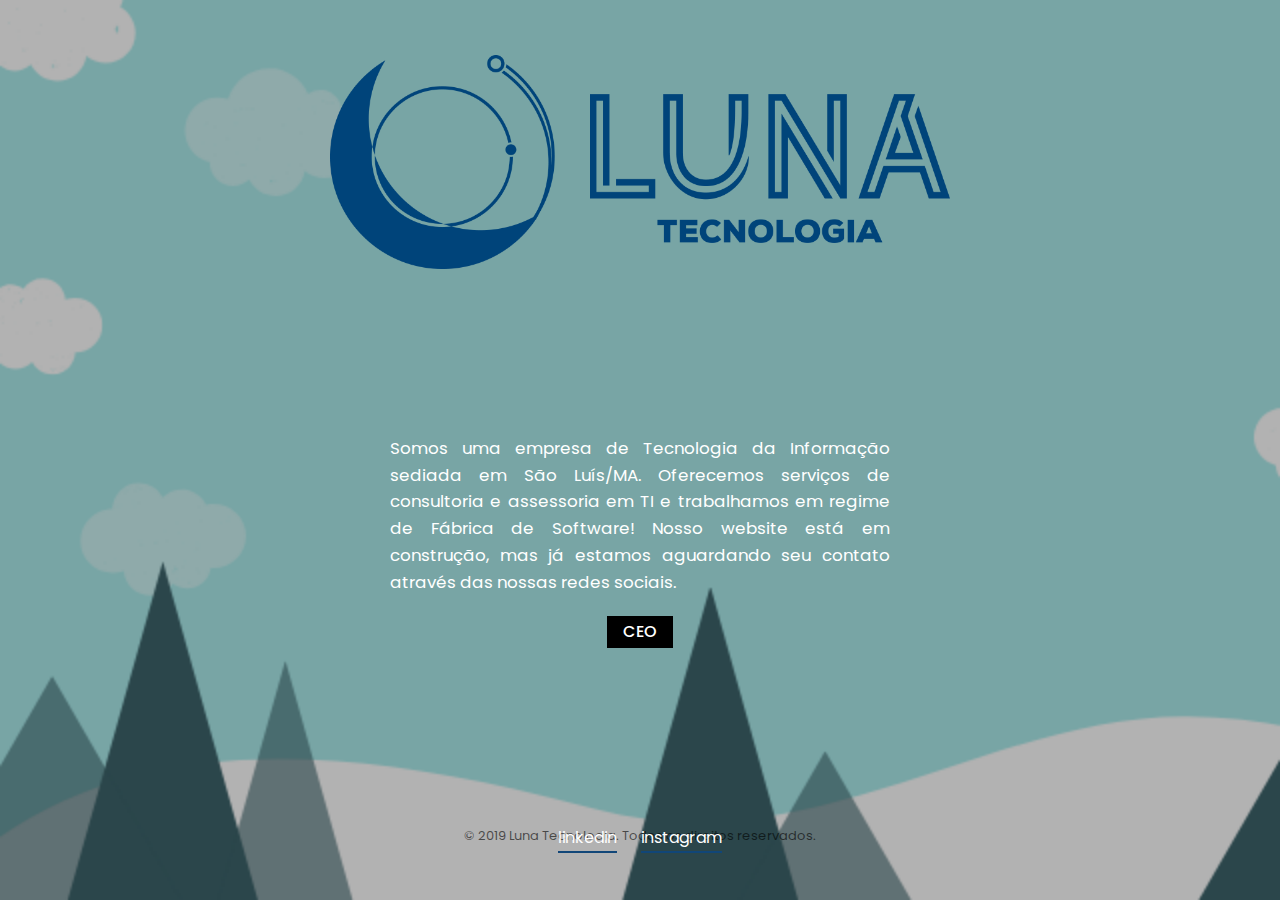
<file: index.html>
<!DOCTYPE HTML>

<html lang="en">
<head>
<title>Luna Tecnologia</title>
<meta content="IE=edge" http-equiv="X-UA-Compatible"/>
<meta content="width=device-width, initial-scale=1" name="viewport"/>
<meta charset="utf-8"/>
<link href="images/favicon_io/favicon.ico" rel="shortcut icon" type="image/x-icon"/>
<link href="images/favicon_io/favicon.ico" rel="icon" type="image/x-icon"/>
<!-- Font -->
<link href="https://fonts.googleapis.com/css?family=Open+Sans:400,700%7CPoppins:400,500" rel="stylesheet"/>
<link href="common-css/ionicons.css" rel="stylesheet"/>
<link href="common-css/jquery.classycountdown.css" rel="stylesheet"/>
<link href="https://www.w3schools.com/w3css/4/w3.css" rel="stylesheet">
<link href="03-comming-soon/css/styles.css" rel="stylesheet"/>
<link href="03-comming-soon/css/responsive.css" rel="stylesheet"/>
</link></head>
<body>
<div class="w3-modal w3-animate-opacity" id="id01">
<div class="w3-modal-content w3-card-4">
<header class="w3-container w3-white">
<span class="w3-button w3-large w3-display-topright" onclick="document.getElementById('id01').style.display='none'">×</span>
</header>
<div class="w3-container">
<div class="slideshow-container">
<!-- Full-width images with number and caption text -->
<div class="mySlides fade">
<div class="numbertext">1 / 3</div>
<img src="images/AP-1.png" style="width:100%"/>
</div>
<div class="mySlides fade">
<div class="numbertext">2 / 3</div>
<img src="images/teste.png" style="width:100%"/>
</div>
<div class="mySlides fade">
<div class="numbertext">3 / 3</div>
<img src="images/AP-1.png" style="width:100%"/>
</div>
<!-- Next and previous buttons -->
<a class="prev" onclick="plusSlides(-1)">❮</a>
<a class="next" onclick="plusSlides(1)">❯</a>
</div>
<br/>
<!-- The dots/circles -->
<div style="text-align:center">
<span class="dot" onclick="currentSlide(1)"></span>
<span class="dot" onclick="currentSlide(2)"></span>
<span class="dot" onclick="currentSlide(3)"></span>
</div>
</div>
</div>
</div>
<div class="main-area center-text" style="background-image:url(images/teste.png);">
<div class="display-table">
<div class="display-table-cell">
<div class="main-logo">
<img alt="luna-tecnologia" src="images/AP-1.png"/>
</div>
<div class="subtitle">
<p class="desc font-white"> Somos uma empresa de Tecnologia da Informação sediada em São Luís/MA. Oferecemos serviços de
						consultoria e assessoria em TI e trabalhamos em regime de Fábrica de Software! Nosso website está em construção,
						mas já estamos aguardando seu contato através das nossas redes sociais.</p>
</div>
<div class="send-email">
<!--<a class="w3-button w3-black" href="portfolio.html"><b>Portfólio</b></a>
<a class="w3-button w3-black" href="about.html"><b>Sobre nós</b></a>-->
<a class="w3-button w3-black" href="ceo/index.html"><b>CEO</b></a>
</div>
<div class="bottom-button">
<ul class="social-btn font-white">
<li><a href="https://www.linkedin.com/company/lunatecnologia" target="_blank">linkedin</a></li>
<li><a href="https://www.instagram.com/lunatecnologia" target="_blank">instagram</a></li>

<!--<li><a href="https://wa.me/5598981190644" target="_blank">whatsapp</a></li>
<li><a href="https://t.me/lunatecnologia" target="_blank">telegram</a></li>-->
</ul><!-- social-btn -->

<div style="margin-top: 30px; text-align: center; font-size: 13px; color: rgba(0,0,0,0.6);">
  © 2019 Luna Tecnologia. Todos os direitos reservados.
</div>

</div>

</div><!-- display-table -->

</div><!-- display-table-cell -->

</div><!-- main-area -->

</body>
<script type="text/javascript">

var slideIndex = 1;
showSlides(slideIndex);

// Next/previous controls
function plusSlides(n) {
  showSlides(slideIndex += n);
}

// Thumbnail image controls
function currentSlide(n) {
  showSlides(slideIndex = n);
}

function showSlides(n) {
  var i;
  var slides = document.getElementsByClassName("mySlides");
  var dots = document.getElementsByClassName("dot");
  if (n > slides.length) {slideIndex = 1}
  if (n < 1) {slideIndex = slides.length}
  for (i = 0; i < slides.length; i++) {
      slides[i].style.display = "none";
  }
  for (i = 0; i < dots.length; i++) {
      dots[i].className = dots[i].className.replace(" active", "");
  }
  slides[slideIndex-1].style.display = "block";
  dots[slideIndex-1].className += " active";
}

</script>
</html>
</file>
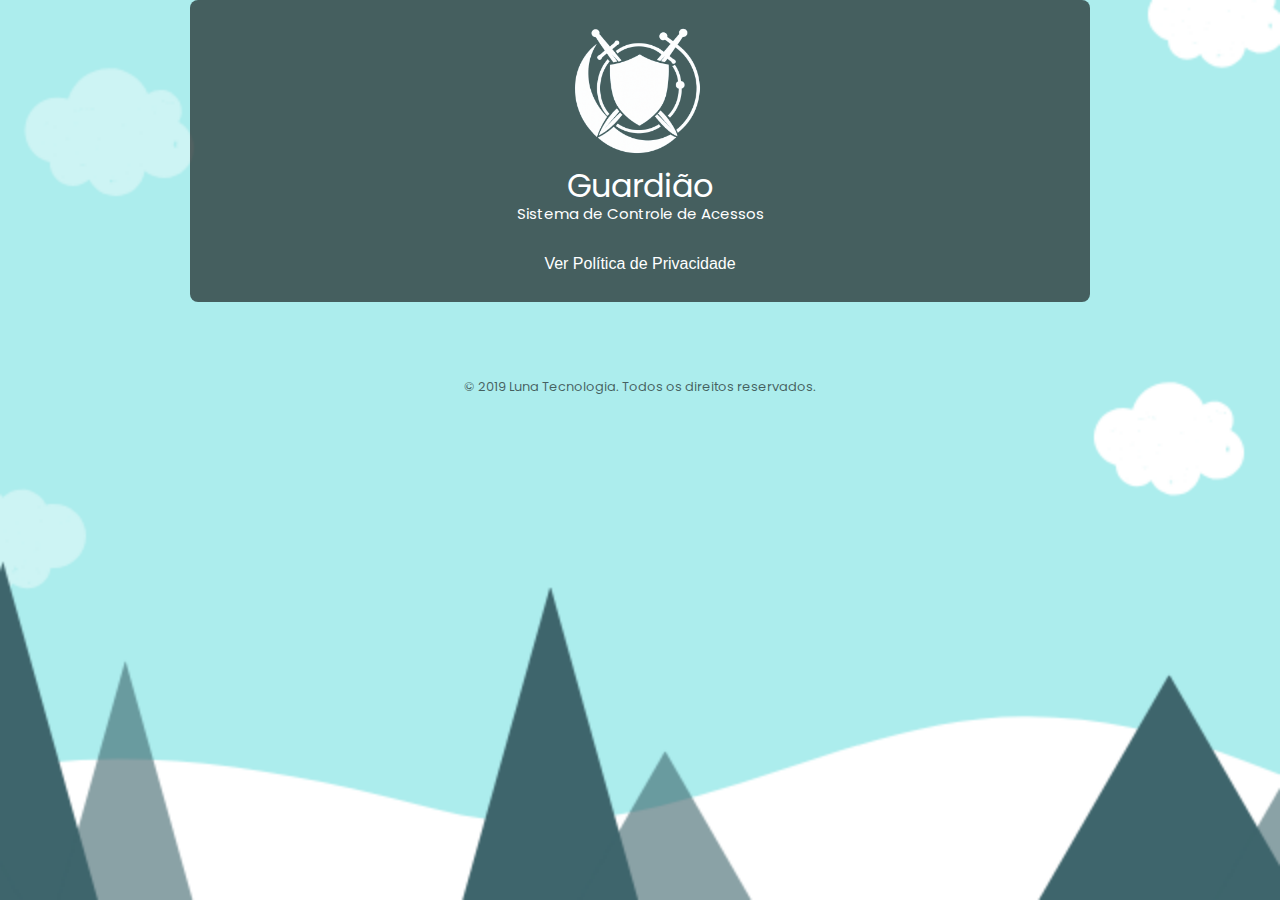
<file: projetos/index.html>
<!DOCTYPE HTML>
<html lang="pt-br">
<head>
  <meta charset="utf-8"/>
  <meta name="viewport" content="width=device-width, initial-scale=1">
  <title>Projetos - Luna Tecnologia</title>
  <link href="../images/favicon_io/favicon.ico" rel="shortcut icon" type="image/x-icon"/>
  <link href="https://fonts.googleapis.com/css?family=Open+Sans:400,700%7CPoppins:400,500" rel="stylesheet"/>
  <link href="../common-css/ionicons.css" rel="stylesheet"/>
  <link href="../03-comming-soon/css/styles.css" rel="stylesheet"/>
  <link href="../03-comming-soon/css/responsive.css" rel="stylesheet"/>
  <style>
    body {
      background-image: url('../images/teste.png');
      background-size: cover;
      background-position: center;
      background-repeat: no-repeat;
      color: white;
      font-family: 'Poppins', sans-serif;
      margin: 0;
    }
    .main-content {
      padding: 20px 20px;
      max-width: 900px;
      margin: auto;
      background-color: rgba(0,0,0,0.6);
      border-radius: 8px;
      
    }
    h1 {
      font-size: 32px;
      color: white;
    }

    h3 {
      font-size: 20px;
      color: white;
    }

    h4 {
      font-size: 18px;
      font-weight: 600;
      text-align: left;
      color: white;
      margin-top: 32px; /* espaçamento entre os pontos */
      margin-bottom: 10px;
    }

    p, ul li {
      font-size: 15px;
      line-height: 1.6;
      color: white;
      text-align: justify;
    }

    ul {
      padding-left: 20px;
    }


    .profile-img {
      width: 150px;
      height: 150px;
      display: block;
      margin: auto;
    }

    .profile-img-renanmartins {
      width: 150px;
      height: 100px;
      display: block;
      margin: auto;
    }

    .social-links {
      display: flex;
      justify-content: center;
      flex-wrap: wrap;
      gap: 20px;
      margin: 20px 0;
    }
    .social-links a {
      color: white;
      text-decoration: none;
      font-weight: bold;
    }
    .timeline {
      margin-top: 40px;
    }
    .timeline ul {
      list-style: none;
      padding: 0;
    }
    .timeline li {
      margin-bottom: 15px;
      background-color: rgba(255,255,255,0.1);
      padding: 10px 15px;
      border-left: 4px solid #00c8ff;
    }
    footer {
      color: white;
      text-align: center;
      padding: 20px;
      position: relative;
      bottom: 0;
      width: 100%;
    }
  </style>
</head>
<body>
  <div class="main-content">
    <img src="images/logoGuardiaoWhite01.png" class="profile-img">
    <h1 style="text-align: center;">Guardião</h1>
    <p style="text-align:center;color: white;">Sistema de Controle de Acessos</p>

    <div style="text-align:center; margin-top: 20px;">
      <button id="btnPolitica" onclick="togglePolitica('politicaGuardiao')" style="padding: 10px 20px; font-size: 16px;">
        Ver Política de Privacidade
      </button>
    </div>
    
    <div id="politicaGuardiao" style="display: none; color: white; text-align: left; padding: 20px; max-width: 800px; margin: auto;">

      <h4 style="text-align: center;">Política de Privacidade</h4>
      <p><strong>Última atualização:</strong> 10/05/2025</p>
  
      <p>A Luna Tecnologia respeita sua privacidade e está comprometida com a proteção dos dados pessoais dos usuários do aplicativo <strong>Guardião</strong>. Esta Política de Privacidade explica como coletamos, usamos, armazenamos e protegemos suas informações.</p>
      
      <h4>1. Informações que coletamos</h4>
      <p>O aplicativo Guardião coleta as seguintes informações:</p>
      <ul>
        <li> Nome completo; CPF (Cadastro de Pessoa Física); Dados de acesso e registro de atividades no sistema;</li>
      </ul>
      <p>Essas informações são necessárias para identificar e autenticar o usuário, bem como para registrar acessos de forma segura e confiável.</p>
  
      <h4>2. Como usamos essas informações</h4>
      <p>As informações coletadas são utilizadas exclusivamente para:</p>
      <ul>
        <li>Identificar o usuário durante o login; Registrar acessos e atividades no sistema; Garantir a segurança e o controle de entrada e saída de pessoas;</li>
      </ul>
      <p>Não utilizamos os dados para fins publicitários ou de marketing.</p>
  
      <h4>3. Compartilhamento de informações</h4>
      <p><strong>Não compartilhamos seus dados pessoais com terceiros</strong>, exceto nos seguintes casos:</p>
      <ul>
        <li>Quando exigido por autoridades legais, mediante ordem judicial; Para cumprimento de obrigações legais e regulatórias;</li>
      </ul>
  
      <h4>4. Segurança</h4>
      <p>A Luna Tecnologia adota boas práticas de segurança da informação para proteger seus dados contra acessos não autorizados, alterações, divulgação ou destruição. Isso inclui criptografia, controle de acesso e monitoramento dos sistemas.</p>
  
      <h4>5. Armazenamento e retenção de dados</h4>
      <p>Os dados são armazenados em servidores seguros e permanecerão retidos apenas pelo tempo necessário para cumprir as finalidades descritas nesta política ou conforme exigido por lei.</p>
  
      <h4>6. Direitos do usuário</h4>
      <p>Você pode, a qualquer momento:</p>
      <ul>
        <li>Solicitar acesso aos seus dados; Corrigir ou atualizar informações pessoais; Solicitar a exclusão dos seus dados (exceto quando houver obrigação legal de retenção)</li>
      </ul>
      <p>Para isso, entre em contato pelo e-mail abaixo.</p>
  
      <h4>7. Alterações nesta Política de Privacidade</h4>
      <p>A presente política poderá ser atualizada a qualquer momento para refletir mudanças legais ou melhorias no serviço. Recomendamos que você revise este documento periodicamente.</p>
  
      <h4>8. Contato</h4>
      <p>Em caso de dúvidas, solicitações ou para exercer seus direitos, entre em contato conosco:</p>
      <p><strong>Email:</strong> contato@lunatecnologia.com.br</p>
  
    </div>
  </div>

  <br>

  <!--<div class="main-content">
    <img src="images/logoDourado01.png"  class="profile-img-renanmartins">
    <h1 style="text-align: center;">Renan Martins - Nutricionista</h1>
    <p style="text-align:center; color: white;">Sistema de Gerencimento de Pacientes e Consultas</p>
    
    <div style="text-align:center; margin-top: 20px;">
      <button id="btnPolitica" onclick="togglePolitica('politicaRenanMartinsNutri')" style="padding: 10px 20px; font-size: 16px;">
        Ver Política de Privacidade
      </button>
    </div>

  </div>-->

  <footer>
    <p style="margin-top: 30px; text-align: center; font-size: 13px; color: rgba(0,0,0,0.6);">&copy; 2019 Luna Tecnologia. Todos os direitos reservados.</p>
  </footer>
</body>
<script>
   function togglePolitica(tipo) {
    var x = document.getElementById(tipo);
    var btn = document.getElementById("btnPolitica");
    if (x.style.display === "none") {
      x.style.display = "block";
      btn.textContent = "Ocultar Política de Privacidade";
    } else {
      x.style.display = "none";
      btn.textContent = "Ver Política de Privacidade";
    }
  }

  
</script>
</html>
</file>
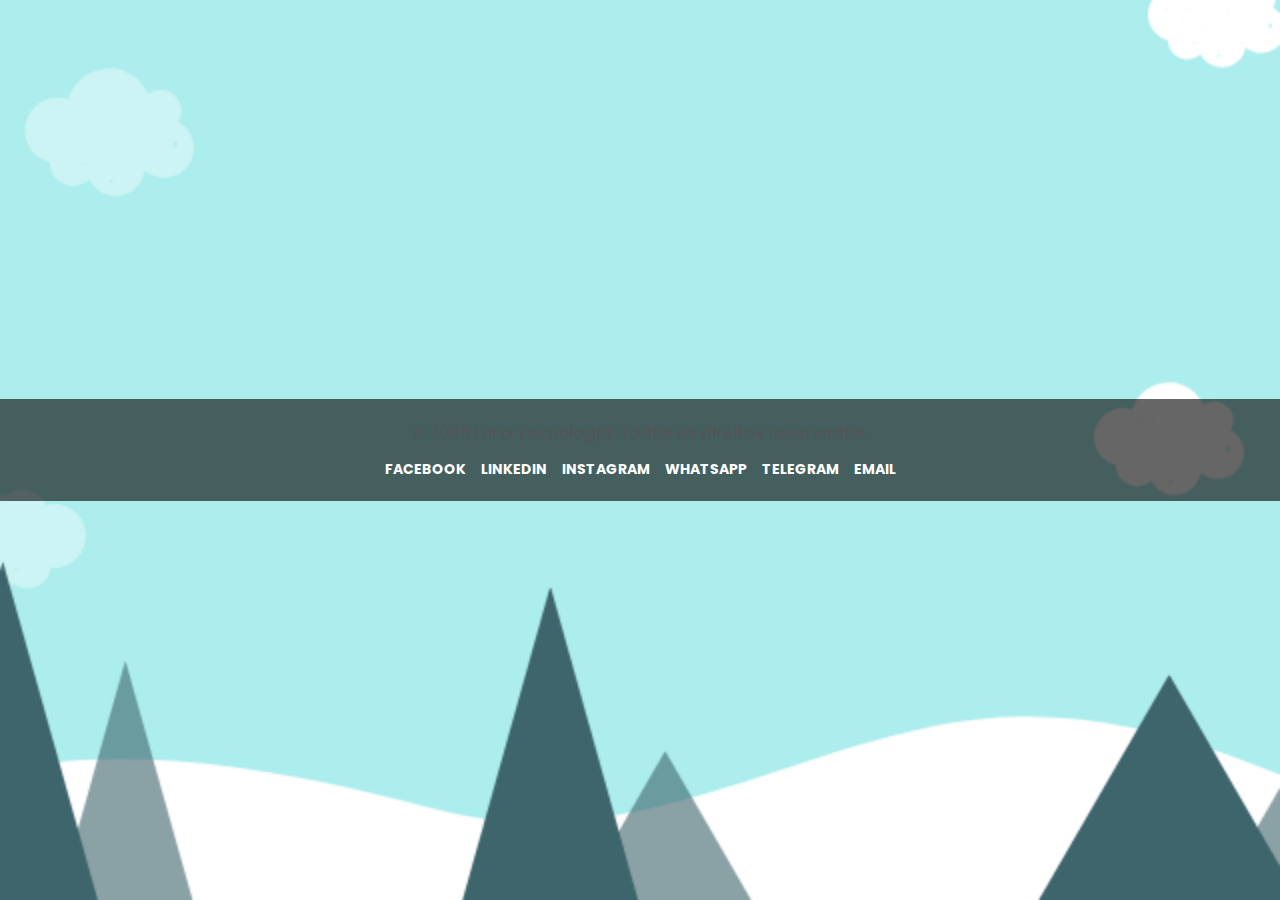
<file: about.html>
<!DOCTYPE HTML>
<html lang="pt-br">
<head>
  <title>Sobre Nós - Luna Tecnologia</title>
  <meta charset="utf-8"/>
  <meta content="IE=edge" http-equiv="X-UA-Compatible"/>
  <meta content="width=device-width, initial-scale=1" name="viewport"/>
  <link href="images/favicon_io/favicon.ico" rel="shortcut icon" type="image/x-icon"/>
  <link href="https://fonts.googleapis.com/css?family=Open+Sans:400,700%7CPoppins:400,500" rel="stylesheet"/>
  <link href="common-css/ionicons.css" rel="stylesheet"/>
  <link href="03-comming-soon/css/styles.css" rel="stylesheet"/>
  <link href="03-comming-soon/css/responsive.css" rel="stylesheet"/>
  <style>
    body {
      background-image: url('images/teste.png');
      background-size: cover;
      background-position: center;
      background-repeat: no-repeat;
      height: 100vh;
      margin: 0;
      display: flex;
      justify-content: center;
      align-items: flex-end;
      flex-direction: column;
    }
    footer {
      background-color: rgba(0,0,0,0.6);
      color: white;
      text-align: center;
      width: 100%;
      padding: 20px 0;
    }
    ul.social-btn {
      list-style: none;
      padding: 0;
      margin: 10px 0 0 0;
      display: flex;
      flex-wrap: wrap;
      justify-content: center;
      gap: 15px;
    }
    ul.social-btn li a {
      color: white;
      text-transform: uppercase;
      font-size: 14px;
      font-weight: bold;
      text-decoration: none;
    }
  </style>
</head>
<body>
  <footer>
    <p>&copy; 2025 Luna Tecnologia. Todos os direitos reservados.</p>
    <ul class="social-btn">
      <li><a href="https://www.facebook.com/lunatecnologia1" target="_blank">facebook</a></li>
      <li><a href="https://www.linkedin.com/company/lunatecnologia" target="_blank">linkedin</a></li>
      <li><a href="https://www.instagram.com/lunatecnologia" target="_blank">instagram</a></li>
      <li><a href="https://wa.me/5598985697079" target="_blank">whatsapp</a></li>
      <li><a href="https://t.me/lunatecnologia" target="_blank">telegram</a></li>
      <li><a href="mailto:contato@lunatecnologia.com.br" target="_blank">email</a></li>
    </ul>
  </footer>
</body>
</html>
</file>
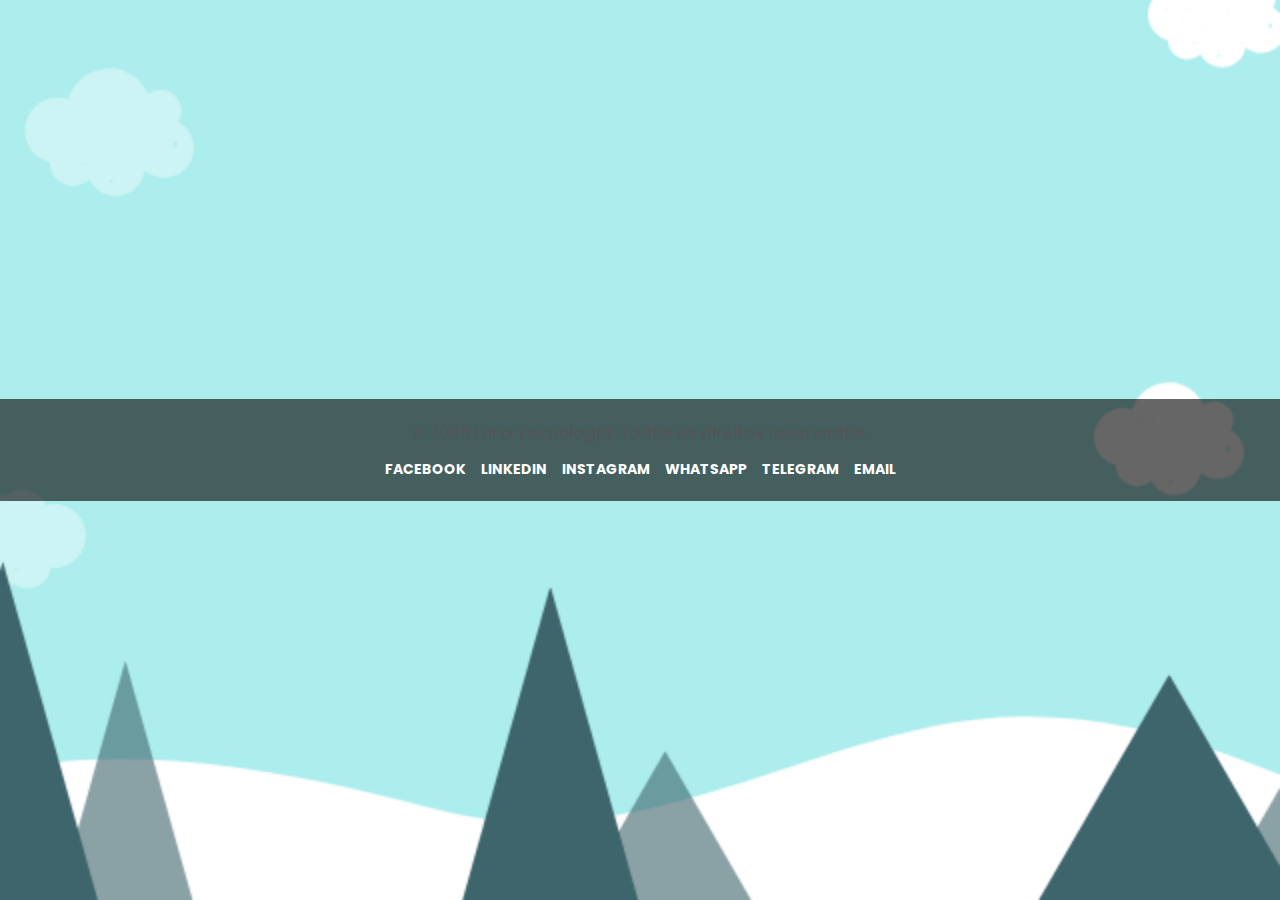
<file: portfolio.html>
<!DOCTYPE HTML>
<html lang="pt-br">
<head>
  <title>Portfólio - Luna Tecnologia</title>
  <meta charset="utf-8"/>
  <meta content="IE=edge" http-equiv="X-UA-Compatible"/>
  <meta content="width=device-width, initial-scale=1" name="viewport"/>
  <link href="images/favicon_io/favicon.ico" rel="shortcut icon" type="image/x-icon"/>
  <link href="https://fonts.googleapis.com/css?family=Open+Sans:400,700%7CPoppins:400,500" rel="stylesheet"/>
  <link href="common-css/ionicons.css" rel="stylesheet"/>
  <link href="03-comming-soon/css/styles.css" rel="stylesheet"/>
  <link href="03-comming-soon/css/responsive.css" rel="stylesheet"/>
  <style>
    body {
      background-image: url('images/teste.png');
      background-size: cover;
      background-position: center;
      background-repeat: no-repeat;
      height: 100vh;
      margin: 0;
      display: flex;
      justify-content: center;
      align-items: flex-end;
      flex-direction: column;
    }
    footer {
      background-color: rgba(0,0,0,0.6);
      color: white;
      text-align: center;
      width: 100%;
      padding: 20px 0;
    }
    ul.social-btn {
      list-style: none;
      padding: 0;
      margin: 10px 0 0 0;
      display: flex;
      flex-wrap: wrap;
      justify-content: center;
      gap: 15px;
    }
    ul.social-btn li a {
      color: white;
      text-transform: uppercase;
      font-size: 14px;
      font-weight: bold;
      text-decoration: none;
    }
  </style>
</head>
<body>
  <footer>
    <p>&copy; 2025 Luna Tecnologia. Todos os direitos reservados.</p>
    <ul class="social-btn">
      <li><a href="https://www.facebook.com/lunatecnologia1" target="_blank">facebook</a></li>
      <li><a href="https://www.linkedin.com/company/lunatecnologia" target="_blank">linkedin</a></li>
      <li><a href="https://www.instagram.com/lunatecnologia" target="_blank">instagram</a></li>
      <li><a href="https://wa.me/5598985697079" target="_blank">whatsapp</a></li>
      <li><a href="https://t.me/lunatecnologia" target="_blank">telegram</a></li>
      <li><a href="mailto:contato@lunatecnologia.com.br" target="_blank">email</a></li>
    </ul>
  </footer>
</body>
</html>
</file>
<file: 03-comming-soon/css/styles.css>
/*
====================================================

* 	[Master Stylesheet]

	Theme Name :
	Version    :
	Author     :
	Author URI :

====================================================

	TOC

	1. PRIMARY STYLES
	2. COMMONS FOR PAGE DESIGN
		JQUERY LIGHT BOX
	3. MAIN SECTION

====================================================

/* ---------------------------------
1. PRIMARY STYLES
--------------------------------- */



html{ font-size: 100%; height: 100%; width: 100%; overflow-x: hidden; margin: 0px;  padding: 0px; touch-action: manipulation; }


body{ font-size: 16px; font-family: 'Poppins', sans-serif;  width: 100%; height: 100%; margin: 0; font-weight: 400;
	-webkit-font-smoothing: antialiased; -moz-osx-font-smoothing: grayscale; word-wrap: break-word; overflow-x: hidden;
	color: #333; }

h1, h2, h3, h4, h5, h6, p, a, ul, span, li, img, inpot, button{ margin: 0; padding: 0; }

h1,h2,h3,h4,h5,h6{ line-height: 1.5; font-weight: inherit; }

h1,h2,h3{ font-family: 'Poppins', sans-serif; }

p{ line-height: 1.6; font-size: 1.05em; font-weight: 400; color: #555; }

h1{ font-size: 3.5em; line-height: 1; }
h2{ font-size: 3em; line-height: 1.1; }
h3{ font-size: 2.5em; }
h4{ font-size: 1.5em; }
h5{ font-size: 1.2em; }
h6{ font-size: .9em; letter-spacing: 1px; }

a, button{ display: inline-block; text-decoration: none; color: inherit; transition: all .3s; line-height: 1; }

a:focus, a:active, a:hover,
button:focus, button:active, button:hover,
a b.light-color:hover{ text-decoration: none; color: #114678; }

b{ font-weight: 500; }

img{ width: 100%; }

li{ list-style: none; display: inline-block; }

span{ display: inline-block; }

button{ outline: 0; border: 0; background: none; cursor: pointer; }

b.light-color{ color: #444; }

.icon{ font-size: 1.1em; display: inline-block; line-height: inherit; }

[class^="icon-"]:before, [class*=" icon-"]:before{ line-height: inherit; }

*, *::before, *::after {
    -webkit-box-sizing: inherit;
    box-sizing: inherit;
}

*, *::before, *::after {
    -webkit-box-sizing: inherit;
	box-sizing: inherit;}


/* ---------------------------------
2. COMMONS FOR PAGE DESIGN
--------------------------------- */

.center-text{ text-align: center; }

.display-table{ display: table; height: 100%; width: 100%; }

.display-table-cell{ display: table-cell; vertical-align: middle; }



::-webkit-input-placeholder { font-size: .9em; letter-spacing: 1px; }

::-moz-placeholder { font-size: .9em; letter-spacing: 1px; }

:-ms-input-placeholder { font-size: .9em; letter-spacing: 1px; }

:-moz-placeholder { font-size: .9em; letter-spacing: 1px; }


.full-height{ height: 100%; }

.position-static{ position: static; }

.font-white{ color: #fff; }


/* ---------------------------------
3. MAIN SECTION
--------------------------------- */

.main-area{ position: relative; height: 100vh; z-index: 1; padding: 0 20px; background-size: cover; color: #fff; }

.main-area:after{ content:''; position: absolute; top: 0; bottom: 0;left: 0; right: 0; z-index: -1;
	opacity: .3; background: #000; }

.main-area .desc{ margin: 20px auto; max-width: 500px; }

.main-area .notify-btn{ padding: 13px 35px; border-radius: 50px; border: 2px solid #114678;
	color: #fff; background: #114678; }

.main-area .notify-btn:hover{ background: none; }

.main-area .social-btn{ position: absolute; bottom: 40px; width: 100%; left: 50%; transform: translateX(-50%); }

.main-area .social-btn > li > a{ margin: 0 10px; padding-bottom: 7px; position: relative; overflow: hidden; }

.main-area .social-btn > li > a:after{ content:''; position: absolute; bottom: 0; left: 0; right: 0;
	transition: all .2s; height: 2px; background: #114678; }


.main-area .social-btn > li > a:hover:after{ transform: translateX(100%); }

.main-area .center {
  margin: auto;
  width: 50%;
  padding: 10px;
}

/* ---------------------------------
4. SLIDESHOW
--------------------------------- */

* {box-sizing:border-box}

/* Slideshow container */
.slideshow-container {
  max-width: 1000px;
  position: relative;
  margin: auto;
}

/* Hide the images by default */
.mySlides {
  display: none;
}

/* Next & previous buttons */
.prev, .next {
  cursor: pointer;
  position: absolute;
  top: 50%;
  width: auto;
  margin-top: -22px;
  padding: 16px;
  color: white;
  font-weight: bold;
  font-size: 18px;
  transition: 0.6s ease;
  border-radius: 0 3px 3px 0;
  user-select: none;
}

/* Position the "next button" to the right */
.next {
  right: 0;
  border-radius: 3px 0 0 3px;
}

/* On hover, add a black background color with a little bit see-through */
.prev:hover, .next:hover {
  background-color: rgba(0,0,0,0.8);
}

/* Caption text */
.text {
  color: #114678;
  font-size: 15px;
  padding: 8px 12px;
  position: absolute;
  bottom: 8px;
  width: 100%;
  text-align: center;
}

/* Number text (1/3 etc) */
.numbertext {
  color: #114678;
  font-size: 12px;
  padding: 8px 12px;
  position: absolute;
  top: 0;
}

/* The dots/bullets/indicators */
.dot {
  cursor: pointer;
  height: 15px;
  width: 15px;
  margin: 0 2px;
  background-color: #bbb;
  border-radius: 50%;
  display: inline-block;
  transition: background-color 0.6s ease;
}

.active, .dot:hover {
  background-color: #114678;
}

/* Fading animation */
.fade {
  -webkit-animation-name: fade;
  -webkit-animation-duration: 1.5s;
  animation-name: fade;
  animation-duration: 1.5s;
}

@-webkit-keyframes fade {
  from {opacity: .4}
  to {opacity: 1}
}

@keyframes fade {
  from {opacity: .4}
  to {opacity: 1}
}
</file>
<file: 03-comming-soon/css/responsive.css>
/* Screens Resolution : 992px
-------------------------------------------------------------------------- */
@media only screen and (min-width: 900px) {
	div .main-logo{
		width: 50%;
		height: 40%;
		display: block;
		margin-left: auto;
		margin-right: auto;
	}

	div .subtitle{
		display: block;
		margin-left: auto;
		margin-right: auto;
		text-align: justify;
	}

	div .send-email{
		height: 20%;
		display: block;
		margin-left: auto;
		margin-right: auto;
	}

	div .bottom-button{
		display: block;
		margin-left: auto;
		margin-right: auto;
	}

}

/* Screens Resolution : 992px
-------------------------------------------------------------------------- */
@media only screen and (min-width: 640px) and (max-width: 899px){

	div .main-logo{
		margin-top: 1%;
		width: 30%;
		height: 30%;
		display: block;
  	margin-left: auto;
  	margin-right: auto;
	}

	div .subtitle{
		display: block;
		margin-left: auto;
		margin-right: auto;
		text-align: justify;
	}

	div .send-email{
		display: block;
		margin-left: auto;
		margin-right: auto;
	}

	div .bottom-button{
		margin: 10%;
		display: block;
		margin-left: auto;
		margin-right: auto;
	}

}

@media only screen and (min-width: 568px) and (max-width: 639px){

	div .main-logo{
		width: 50%;
		height: 30%;
		display: block;
  	margin-left: auto;
  	margin-right: auto;
	}

	div .subtitle{
		display: block;
		margin-left: auto;
		margin-right: auto;
		text-align: justify;
	}

	div .send-email{
		margin-bottom: 10%;
		display: block;
		margin-left: auto;
		margin-right: auto;
	}

	div .bottom-button{
		display: block;
		margin-left: auto;
		margin-right: auto;
	}

}


/* Screens Resolution : 767px
-------------------------------------------------------------------------- */
@media only screen and (max-width: 767px) {

	/* ---------------------------------
	1. PRIMARY STYLES
	--------------------------------- */

	p{ line-height: 1.4; }

	h1{ font-size: 2.8em; line-height: 1; }
	h2{ font-size: 2.2em; line-height: 1.1; }
	h3{ font-size: 1.8em; }
}


/* Screens Resolution : 479px
-------------------------------------------------------------------------- */
@media only screen and (max-width: 479px) {

	/* ---------------------------------
	1. PRIMARY STYLES
	--------------------------------- */

	body{ font-size: 12px; }



}

/* Screens Resolution : 359px
-------------------------------------------------------------------------- */
@media only screen and (max-width: 359px) {




}

/* Screens Resolution : 290px
-------------------------------------------------------------------------- */
@media only screen and (max-width: 290px) {


}
</file>
